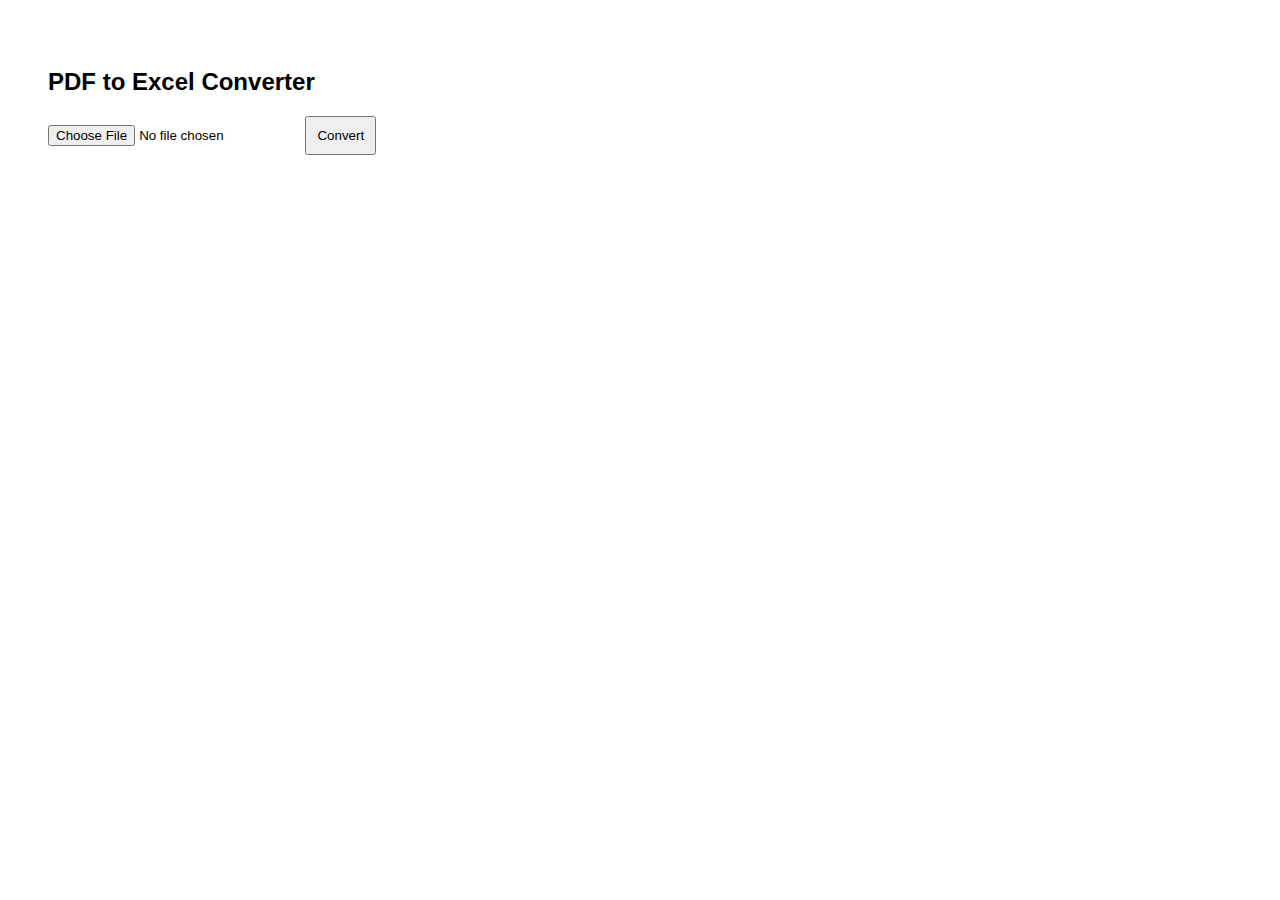
<file: index.html>
<!DOCTYPE html>
<html>
<head>
  <title>PDF to Excel</title>
  <link rel="stylesheet" href="style.css">
</head>
<body>

<h2>PDF to Excel Converter</h2>

<input type="file" id="pdfFile" accept="application/pdf">
<button onclick="convert()">Convert</button>

<script src="script.js"></script>
</body>
</html>
</file>
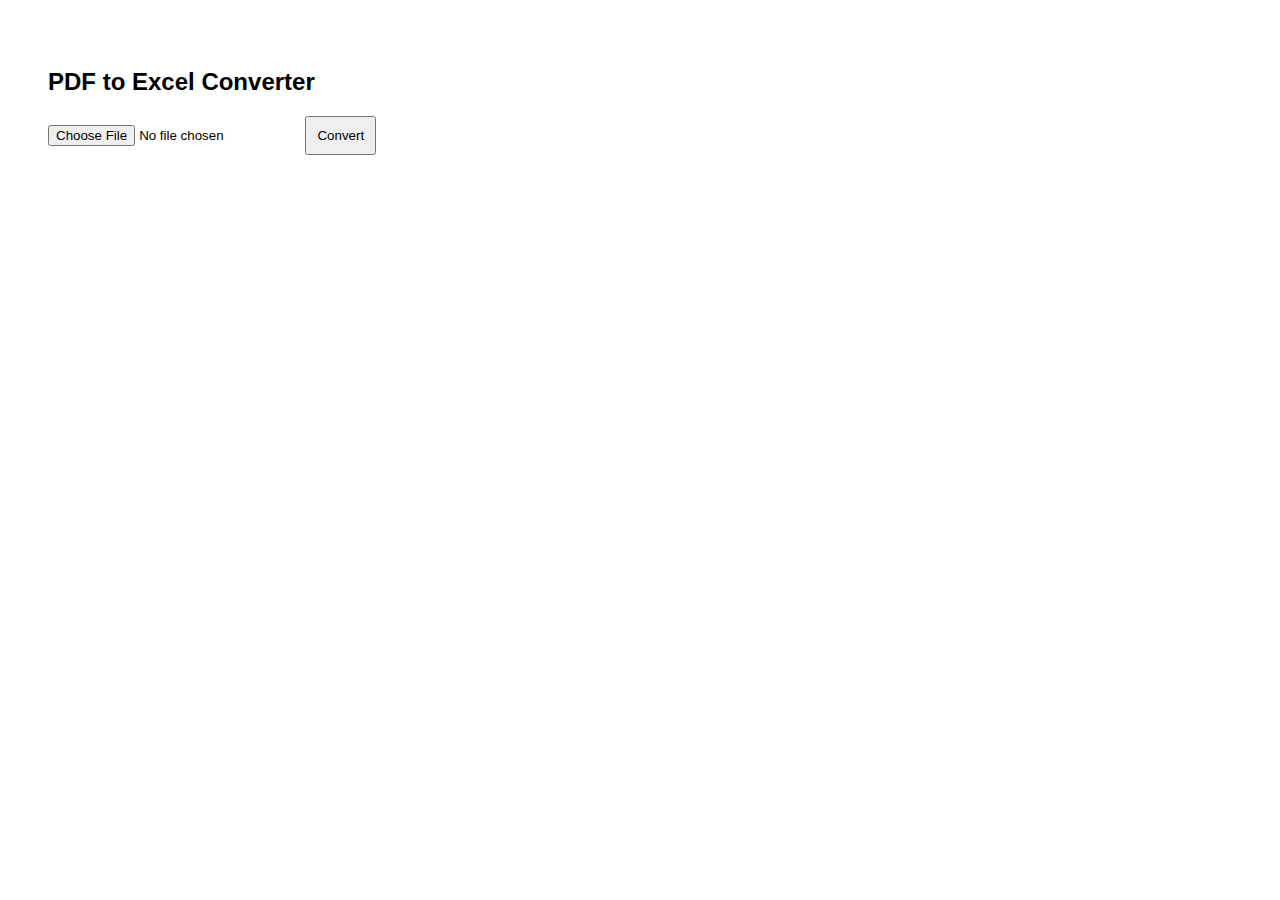
<file: frontend/index.html>
<!DOCTYPE html>
<html>
<head>
  <title>PDF to Excel</title>
  <link rel="stylesheet" href="style.css">
</head>
<body>

<h2>PDF to Excel Converter</h2>

<input type="file" id="pdfFile" accept="application/pdf">
<button onclick="convert()">Convert</button>

<script src="script.js"></script>
</body>
</html>
</file>
<file: style.css>
body {
  font-family: Arial;
  padding: 40px;
}

button {
  padding: 10px;
  cursor: pointer;
}
</file>
<file: frontend/style.css>
body {
  font-family: Arial;
  padding: 40px;
}

button {
  padding: 10px;
  cursor: pointer;
}
</file>
